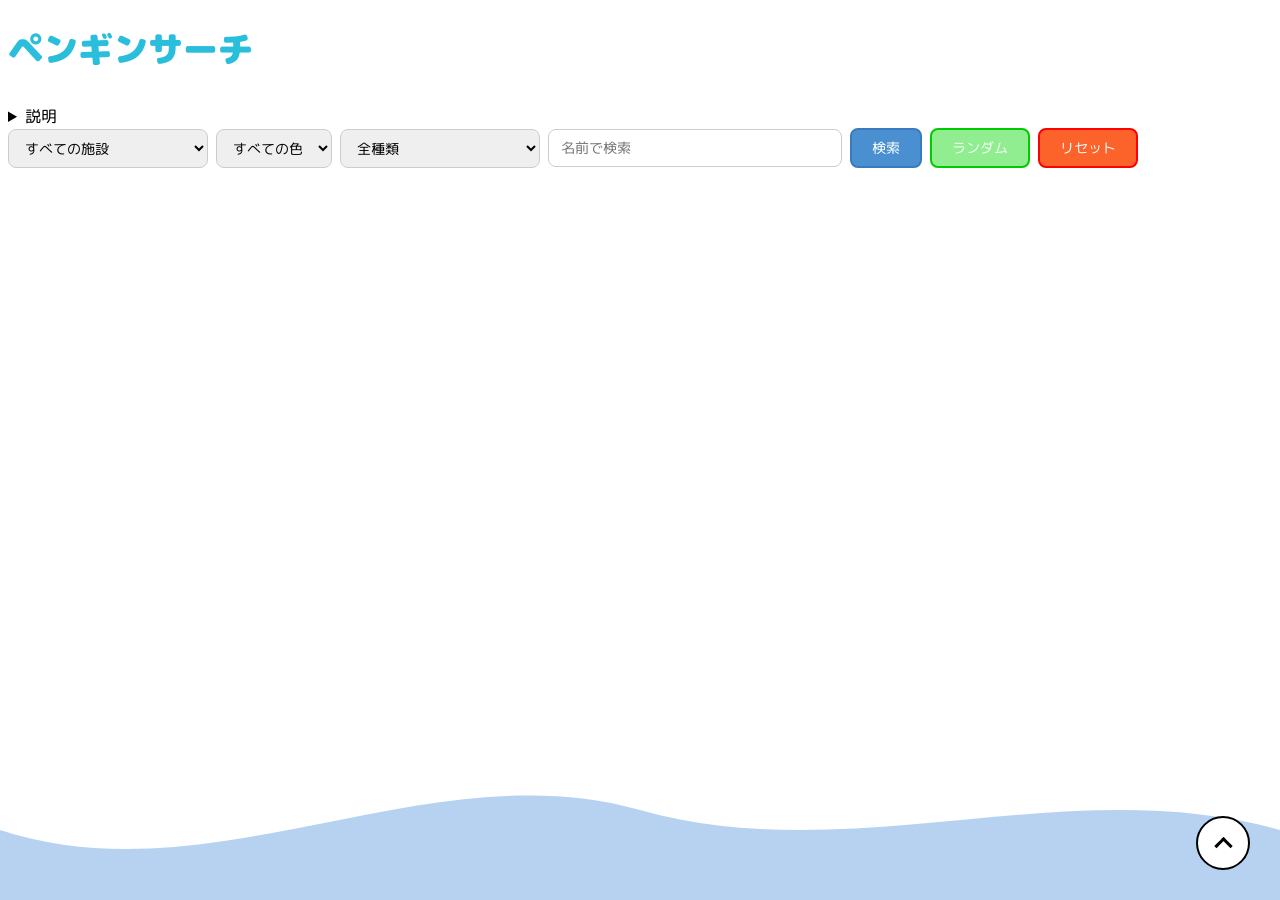
<file: index.html>
<!DOCTYPE html>
<html lang = "ja">
    <head>
        <meta charset = "UTF-8">
        <meta name="viewport" content = "width=devide-width, initial-scale=1">
        <title>ペンギンサーチ</title>
        <link rel="stylesheet" href="style.css">
        <link rel="preconnect" href="https://fonts.googleapis.com">
        <link rel="preconnect" href="https://fonts.gstatic.com" crossorigin>
        <link href="https://fonts.googleapis.com/css2?family=M+PLUS+Rounded+1c:wght@400;800&display=swap" rel="stylesheet">
    </head>
    <body>

        <div class="wave"></div>
        <div class="wave-top"></div>

        <h1 class = "main-title">ペンギンサーチ</h1>

        <details class = "howToUse">
            <summary>説明</summary>
            全国の動物園・水族館で飼育されているペンギンを検索できるウェブサイト<br>
            施設名、識別色、種類、名前で絞り込み検索が可能<br>
            現在、写真をいらすとやで代用
        </details>

        <div class = "search-form">
            <select id = "facilitySelect">
             <option value = "all" class="facility-select">すべての施設</option>
           </select>
           
          <select id = "colorSelect">
              <option value ="all" class="color-select">すべての色</option>
          </select>

            <select id ="typeSelect">
                <option value ="all" class="type-select">全種類</option>
            </select>

            <input id = "nameInput" type="text" placeholder = "名前で検索">
        
            <button id = "searchButton">検索</button>

            <button id = "randomButton">ランダム</button>

            <button id ="resetButton">リセット</button>

            <a class = "pagetop" href="#"><div class ="pagetopArrow"></div></a>
        </div>
        <div id = "result" class="result-list"></div>

        <script src ="data.js"></script>
        <script src ="script.js"></script>
    </body>
</html>
</file>
<file: style.css>
.penguin-card{
    border:1px solid #ddd;
    border-radius: 12px;
    padding: 16px;
    box-shadow: 0 2px 6px rgba(0, 0, 0, 0.1);
    background-color: #fff;
}

.penguin-photo{
    width:100%;
    max-width: 200px;
    border-radius: 8px;
    font-size: 30px;
    color: #999;
    display: inline-block;
}

.result-list{
    display: flex;
    flex-wrap: wrap;
    gap: 16px;
}

.errorMessage{
    color: #999;
    display: inline-block;
}

.main-title{
    font-family:"M PLUS Rounded 1c",sans-serif;
    font-size:35px;
    color:rgb(40, 190, 220);
    font-weight:900;
    margin-bottom:30px;
}

body{
    font-family: "M PLUS Rounded 1c", sans-serif;
}

select,
input[type="text"]{
    padding:8px 12px;
    border:1px solid #ccc;
    border-radius: 8px;
    font-size:14px;
    font-family:inherit;
}

select:focus,
input[type="text"]:focus{
    outline:none;
    border-color:#4a90d9;
    box-shadow:0 0 0 2px rgba(74,144,217,0.2)
}

button{
    padding:8px 20px;
    border:2px solid #3a7bc0;
    border-radius:8px;
    background-color:#4a90d0;
    color:#fff;
    font-size:14px;font-family:inherit;
    cursor:pointer;
}

button:hover{
    background-color:#3a7bc0;
}

#resetButton{
    background-color:rgb(252, 99, 43);
    border:2px solid red;
}

#resetButton:hover{
    background-color:red;
}

.search-form{
    display:flex;
    flex-wrap:wrap;
    gap:8px;
    align-items:center;
    margin-bottom:20px;
}

#randomButton{
    background-color: lightgreen;
    border-color:rgb(0, 202, 0);
}

#randomButton:hover{
    background-color:rgb(0,202,0);
}

html {
    scroll-behavior: smooth;
}
.pagetop {
    height: 50px;
    width: 50px;
    position: fixed;
    right: 30px;
    bottom: 30px;
    background: #fff;
    border: solid 2px #000;
    border-radius: 50%;
    display: flex;
    justify-content: center;
    align-items: center;
    z-index: 2;
}

.pagetopArrow {
    height: 10px;
    width: 10px;
    border-top: 3px solid #000;
    border-right: 3px solid #000;
    transform: translateY(20%) rotate(-45deg);
}

@media (hover: hover) and (pointer: fine) {
    .pagetop:hover, .pagetop:hover .pagetopArrow {
        border-color: #3293e7;
    }
}

.wave{
    position:fixed;
    bottom:0;
    left:0;
    width:100%;
    height:150px;
    background:url("images/wave.svg") no-repeat bottom / 100% 100%;
    pointer-events:none;
    z-index:-1;
}

/*.wave-top{
    top:0;
    transform:rotate(180deg);
    position:fixed;
    bottom:auto;
    left:0;
    width:100%;
    height:100px;
    background:url("images/wave.svg") no-repeat bottom / 100% 100%;
    pointer-events:none;
    z-index:-1;
}*/
</file>
